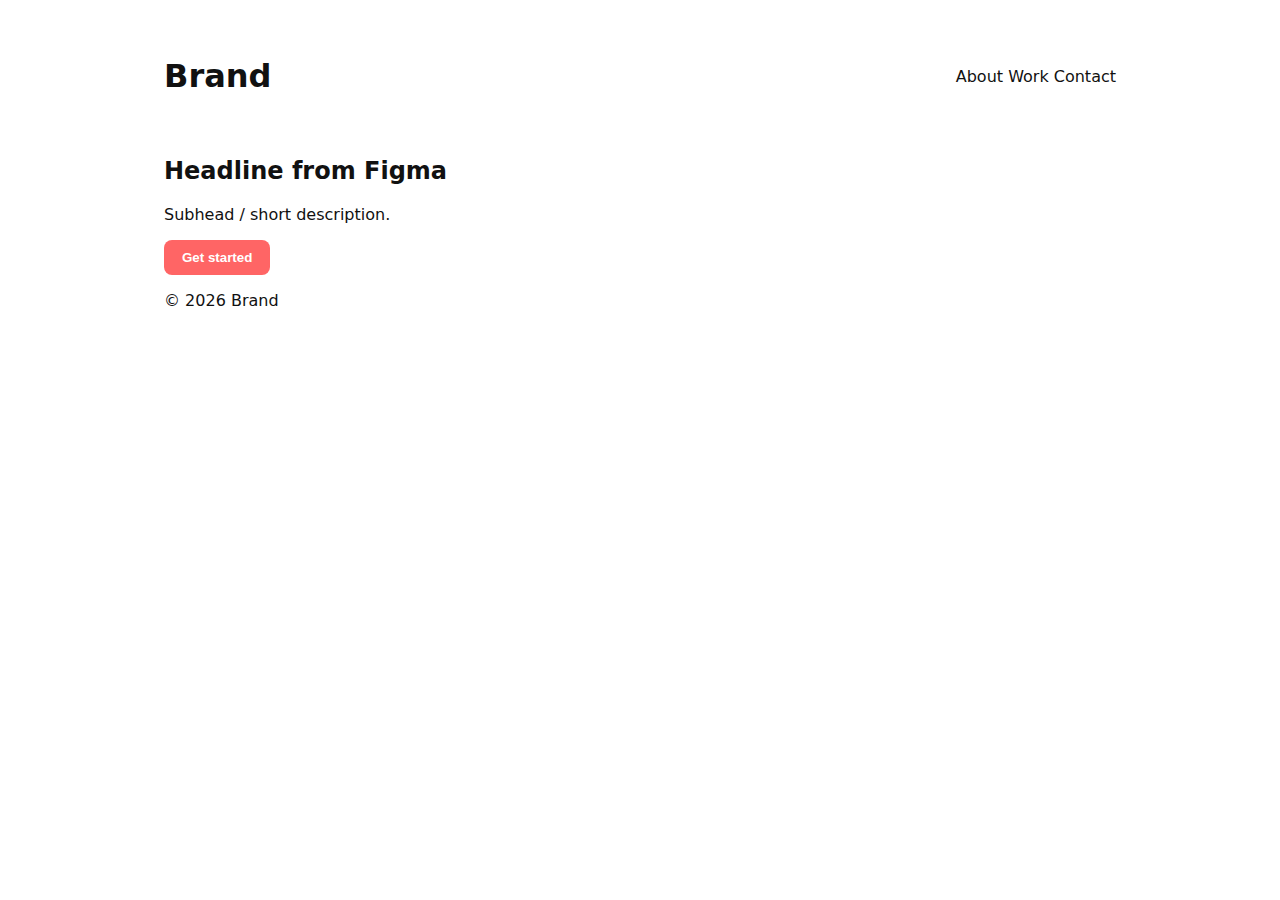
<file: headphones/index.html>
<!doctype html>
<html lang="en">
<head>
  <meta charset="utf-8" />
  <meta name="viewport" content="width=device-width,initial-scale=1" />
  <title>Project Name</title>
  <link rel="stylesheet" href="css/style.css" />
</head>
<body>
  <div class="container">
    <header class="site-header">
      <h1 class="logo">Brand</h1>
      <nav class="nav">
        <a href="#about">About</a>
        <a href="#work">Work</a>
        <a href="#contact" class="primary">Contact</a>
      </nav>
    </header>

    <main class="hero">
      <h2>Headline from Figma</h2>
      <p>Subhead / short description.</p>
      <button class="cta">Get started</button>
    </main>

    <footer>
      <p>© <span id="year"></span> Brand</p>
    </footer>
  </div>

  <script>
    document.getElementById('year').textContent = new Date().getFullYear();
  </script>
</body>
</html>
</file>
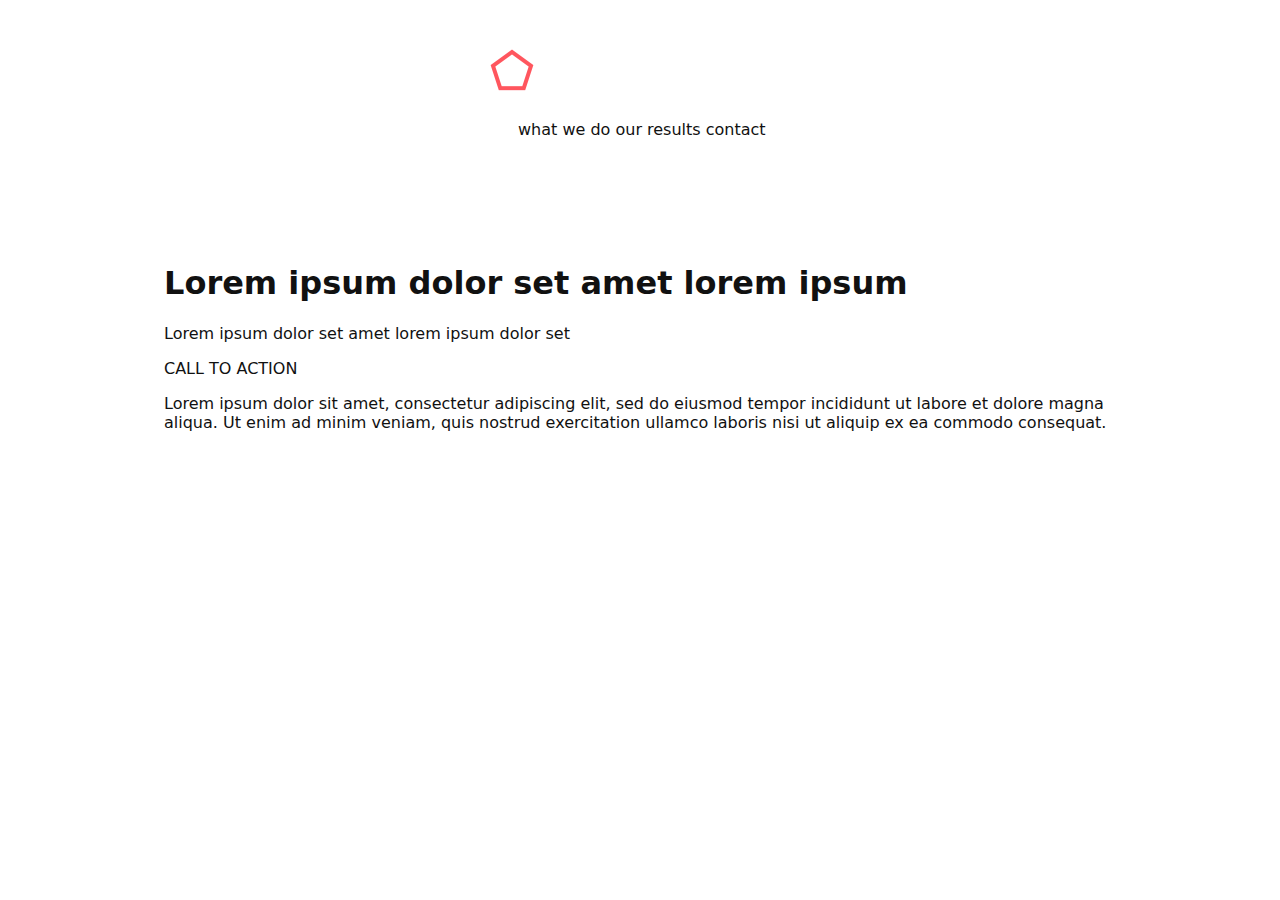
<file: headphones/0-index.html>
<!doctype html>
<html lang="en">
<head>
  <meta charset="utf-8" />
  <meta name="viewport" content="width=device-width,initial-scale=1" />
  <title>Headphones</title>
  <link rel="stylesheet" href="css/style.css" />
</head>
<body>
  
    <header class="site-header">
        <div class="container">
            <a href="#" class="logo">
                <img src="img/logo_headphones.png" alt="Headphones Logo" />
            </a>

            <nav class="main-nav">
                <ul>
                    <a href="#what-we-do">what we do</a>
                    <a href="#our-results">our results</a>
                    <a href="#contact">contact</a>
                </ul>
            </nav>
            
            <!--<button class="menu-toggle" aria-label="Open menu">
                <img src="img/menu_icon.png" alt="Menu Icon" />
            </button>-->
        </div>
    </header>

    <section class="hero">
        <div class="overlay"></div>
        <div class="container">
            <h1>Lorem ipsum dolor set amet lorem ipsum</h1>
            <p>Lorem ipsum dolor set amet lorem ipsum dolor set</p>
            <a href="#cta" class="cta-btn">CALL TO ACTION</a>
            <p class="hero-text">Lorem ipsum dolor sit amet, consectetur adipiscing elit, sed do eiusmod tempor incididunt ut labore et dolore magna aliqua. Ut enim ad minim veniam, quis nostrud exercitation ullamco laboris nisi ut aliquip ex ea commodo consequat.</p>
        </div>
    </section>
</body>
</html>
</file>
<file: headphones/css/style.css>
:root{
  --max-width: 1000px;
  --primary: #FF6565; /* link hover / active color */
  --bg: #fff;
  --text: #111;
  --btn-bg: #FF6565;
  --btn-color: #fff;
  font-family: "Source Sans Pro", system-ui, -apple-system, "Segoe UI", Roboto, "Helvetica Neue", Arial;
}

*{box-sizing:border-box}
html,body{height:100%;margin:0;background:var(--bg);color:var(--text);-webkit-font-smoothing:antialiased}

.container{
  max-width: var(--max-width);
  margin: 0 auto;
  padding: 24px; /* round any fractional values from Figma */
}

/* header/nav */
.site-header{
  display:flex;
  align-items:center;
  justify-content:space-between;
  gap:16px;
  padding: 12px 0;
}

/* links */
a{
  color:inherit;
  text-decoration:none;
}
a:hover,
a:active{
  color: var(--primary);
}

/* buttons */
button, .button {
  background: var(--btn-bg);
  color: var(--btn-color);
  border: none;
  padding: 10px 18px; /* rounded values */
  border-radius: 8px;
  cursor: pointer;
  font-weight:600;
  transition: opacity 150ms ease, transform 120ms ease;
}
button:hover,
button:active{
  opacity: 0.9; /* required */
}
button:focus-visible{
  outline: 2px solid rgba(255,101,101,0.25);
  outline-offset: 2px;
}

/* hero */
.hero{
  margin-top: 28px;
}

/* small screens: mobile layout */
@media (max-width: 480px) {
  .site-header{flex-direction:row; align-items:center; gap:12px}
  .nav{display:flex; gap:8px}
  .hero h2{font-size:20px} /* adjust to match Figma mobile */
  .container{padding:16px}
}
</file>
